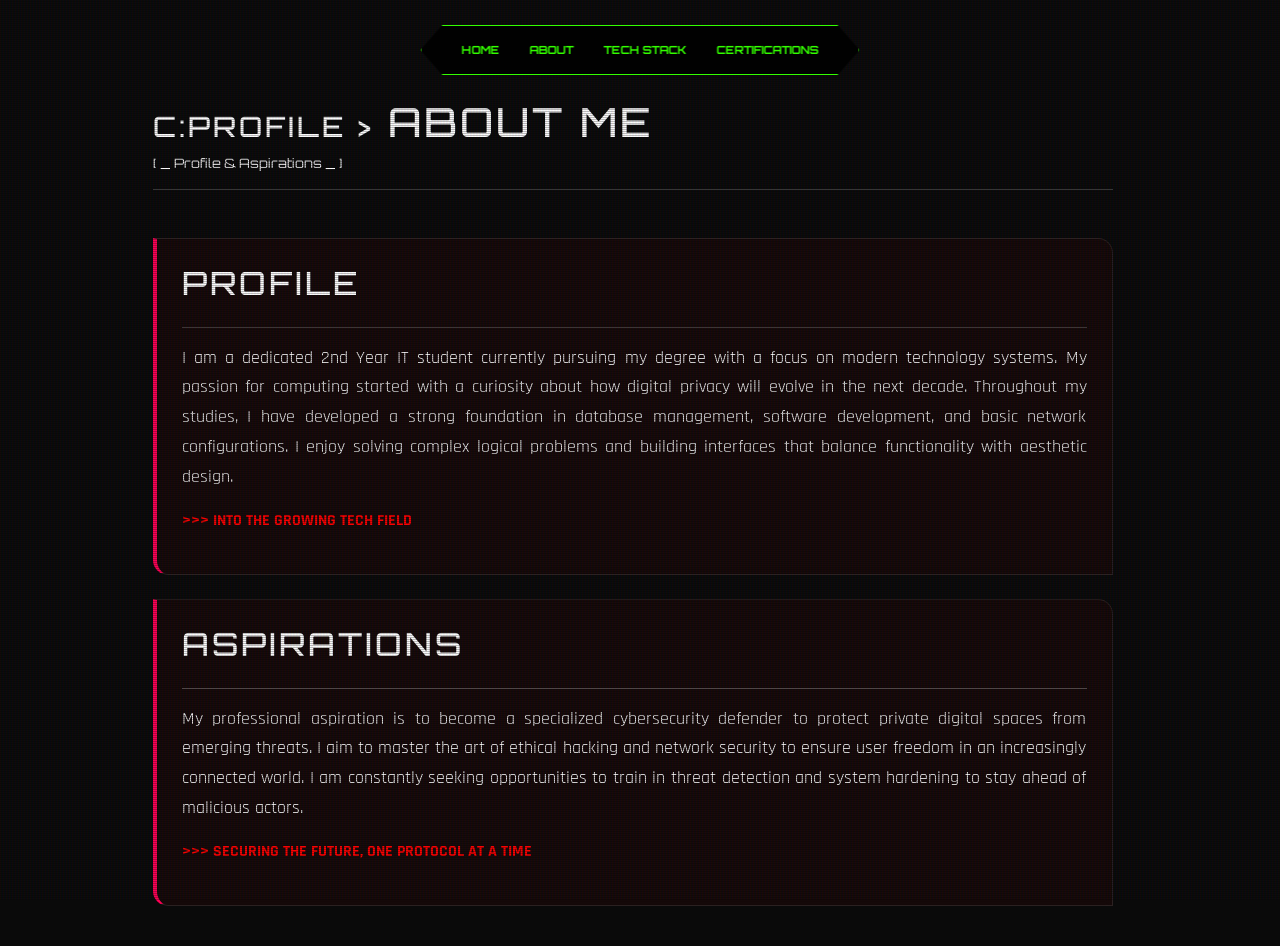
<file: about.html>
<!DOCTYPE html>
<html lang="en">

<head>
    <meta charset="UTF-8">
    <meta name="viewport" content="width=device-width, initial-scale=1.0">
    <title>About Me | Cyril John Paul Larga</title>

    <link
        href="https://fonts.googleapis.com/css2?family=Orbitron:wght@400;700&family=Rajdhani:wght@300;500;700&display=swap"
        rel="stylesheet">

    <link href="https://cdn.jsdelivr.net/npm/bootstrap@5.3.0/dist/css/bootstrap.min.css" rel="stylesheet">
    <link rel="stylesheet" href="style.css">
</head>

<body>

    <nav class="hud-nav">
        <ul>
            <li><a href="index.html">HOME</a></li>
            <li><a href="about.html">ABOUT</a></li>
            <li><a href="techstack.html">TECH STACK</a></li>
            <li><a href="certifications.html">CERTIFICATIONS</a></li>
        </ul>
    </nav>

    <div class="container mt-5 pt-5" >
        <header class="section-divider mb-5 text-center text-md-start" style="margin-top: -100px;">
            <h1 style="color: #00ff9f;"><span style="color: #444; font-size: 0.7em;">C:PROFILE ></span> ABOUT ME</h1>
            <p class="system-status" style="color: #00b3ff; font-family: 'Orbitron'; font-size: 0.8rem;">
                [ _ Profile & Aspirations _ ]
            </p>
            <hr class="cyber-separator">
        </header>

        <div class="card about-card profile-card mb-4" >
            <h2 class="section-header">PROFILE</h2>
            <hr class="card-separator">
            <p class="justified-text">
                I am a dedicated 2nd Year IT student currently pursuing my degree with a focus on modern technology
                systems.
                My passion for computing started with a curiosity about how digital privacy will evolve in the next
                decade.
                Throughout my studies, I have developed a strong foundation in database management, software
                development, and basic network configurations.
                I enjoy solving complex logical problems and building interfaces that balance functionality with
                aesthetic design.
            </p>
            <p style="color: #ff0000 !important; font-weight: bold;" class="accent-text">
                >>> INTO THE GROWING TECH FIELD
            </p>
        </div>

        <div class="card about-card profile-card">
            <h2 class="section-header">ASPIRATIONS</h2>
            <hr class="card-separator">
            <p class="justified-text">
                My professional aspiration is to become a specialized cybersecurity defender to protect private digital
                spaces from emerging threats.
                I aim to master the art of ethical hacking and network security to ensure user freedom in an
                increasingly connected world.
                I am constantly seeking opportunities to train in threat detection and system hardening to stay ahead of
                malicious actors.
            </p>
            <p style="color: #ff0000 !important; font-weight: bold;" class="accent-text">
                >>> SECURING THE FUTURE, ONE PROTOCOL AT A TIME
            </p>
</body>

</html>
</file>
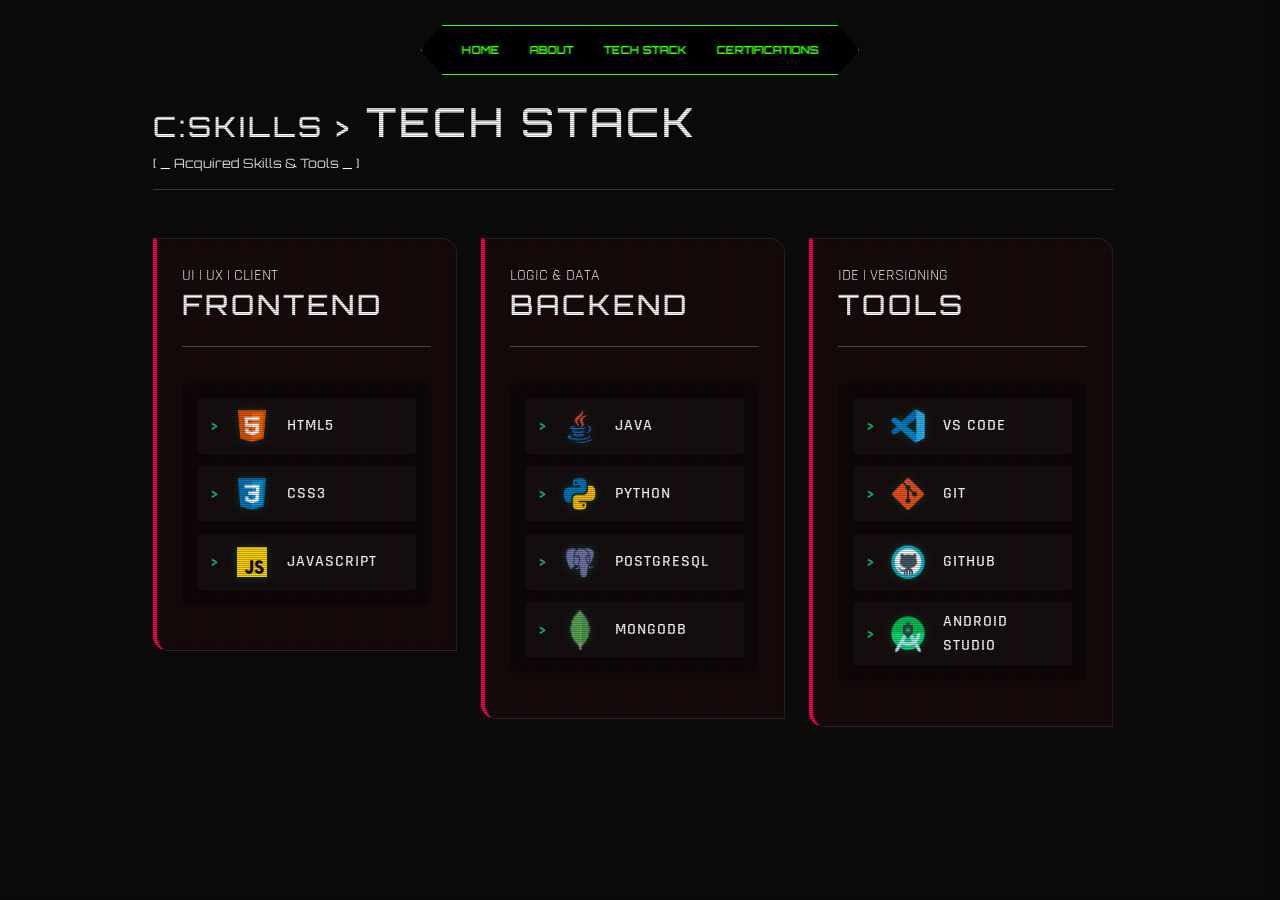
<file: techstack.html>
<!DOCTYPE html>
<html lang="en">

<head>
    <meta charset="UTF-8">
    <meta name="viewport" content="width=device-width, initial-scale=1.0">
    <title>Tech Stack | Cyril John Paul Larga</title>

    <link
        href="https://fonts.googleapis.com/css2?family=Orbitron:wght@400;700&family=Rajdhani:wght@500;600&display=swap"
        rel="stylesheet">

    <link href="https://cdn.jsdelivr.net/npm/bootstrap@5.3.0/dist/css/bootstrap.min.css" rel="stylesheet">
    <link rel="stylesheet" href="style.css">
</head>

<body>

    <nav class="hud-nav">
        <ul>
            <li><a href="index.html">HOME</a></li>
            <li><a href="about.html">ABOUT</a></li>
            <li><a href="techstack.html">TECH STACK</a></li>
            <li><a href="certifications.html">CERTIFICATIONS</a></li>
        </ul>
    </nav>

    <div class="container mt-5 pt-5" >
        <header class="section-divider mb-5 text-center text-md-start" style="margin-top: -100px;">
            <h1 style="color: #00ff9f;"><span style="color: #444; font-size: 0.7em;">C:SKILLS ></span> TECH STACK</h1>
            <p class="system-status" style="color: #00b3ff; font-family: 'Orbitron'; font-size: 0.8rem;">
                [ _ Acquired Skills & Tools _ ]
            </p>
            <hr class="cyber-separator">
        </header>

        <div class="row g-4 mb-5">
            <div class="col-12 col-md-6 col-lg-4">
                <div class="card tech-card frontend-theme">
                    <div class="node-header">UI | UX | CLIENT</div>
                    <h3>Frontend</h3>
                    <hr class="card-separator">
                    <div class="logo-box">
                        <div class="tech-item">
                            <img src="images/tech-stack/html-logo.png" alt="HTML5" class="tech-logo">
                            <span>HTML5</span>
                        </div>
                        <div class="tech-item">
                            <img src="images/tech-stack/css-logo.png" alt="CSS3" class="tech-logo">
                            <span>CSS3</span>
                        </div>
                        <div class="tech-item">
                            <img src="images/tech-stack/javascript-logo.png" alt="JavaScript" class="tech-logo">
                            <span>JavaScript</span>
                        </div>
                    </div>
                </div>
            </div>

            <div class="col-12 col-md-6 col-lg-4">
                <div class="card tech-card backend-theme">
                    <div class="node-header">LOGIC & DATA</div>
                    <h3>Backend</h3>
                    <hr class="card-separator">
                    <div class="logo-box">
                        <div class="tech-item">
                            <img src="images/tech-stack/java-logo.png" alt="Java" class="tech-logo">
                            <span>Java</span>
                        </div>
                        <div class="tech-item">
                            <img src="images/tech-stack/python-logo.png" alt="Python" class="tech-logo">
                            <span>Python</span>
                        </div>
                        <div class="tech-item">
                            <img src="images/tech-stack/postgre-logo.png" alt="PostgreSQL" class="tech-logo">
                            <span>PostgreSQL</span>
                        </div>
                        <div class="tech-item">
                            <img src="images/tech-stack/mongodb-logo.png" alt="MongoDB" class="tech-logo">
                            <span>MongoDB</span>
                        </div>
                    </div>
                </div>
            </div>

            <div class="col-12 col-md-6 col-lg-4">
                <div class="card tech-card database-theme">
                    <div class="node-header">IDE | VERSIONING</div>
                    <h3>Tools</h3>
                    <hr class="card-separator">
                    <div class="logo-box">
                        <div class="tech-item">
                            <img src="images/tech-stack/vscode-logo.png" alt="VS Code" class="tech-logo">
                            <span>VS Code</span>
                        </div>
                        <div class="tech-item">
                            <img src="images/tech-stack/git-logo.png" alt="Git" class="tech-logo">
                            <span>Git</span>
                        </div>
                        <div class="tech-item">
                            <img src="images/tech-stack/github-logo.png" alt="GitHub" class="tech-logo">
                            <span>GitHub</span>
                        </div>
                        <div class="tech-item">
                            <img src="images/tech-stack/android-studio-logo.png" alt="Android Studio" class="tech-logo">
                            <span>Android Studio</span>
                        </div>
                    </div>
                </div>
            </div>
</body>

</html>
</file>
<file: style.css>
@import url('https://fonts.googleapis.com/css2?family=Orbitron:wght@400;700&family=Rajdhani:wght@300;500;700&display=swap');

html {
    overflow-y: scroll;
    scrollbar-gutter: stable;
}

* {
    margin: 0;
    padding: 0;
    box-sizing: border-box;
}

body {
    background-color: #0a0a0a;
    overflow-x: hidden;
    font-family: 'Rajdhani', sans-serif;
    color: #ffffff !important;
}

h1,
h2,
h3,
h4,
p,
span,
li,
div,
a {
    color: #ffffff !important;
}

body::before {
    content: " ";
    display: block;
    position: fixed;
    top: 0;
    left: 0;
    bottom: 0;
    right: 0;
    background: linear-gradient(rgba(18, 16, 16, 0) 50%, rgba(0, 0, 0, 0.25) 50%),
        linear-gradient(90deg, rgba(255, 0, 0, 0.06), rgba(0, 255, 0, 0.02), rgba(0, 0, 255, 0.06));
    z-index: 9999;
    pointer-events: none;
    background-size: 100% 2px, 3px 100%;
}


.hud-nav {
    position: fixed;
    top: 25px;
    left: 50%;
    transform: translateX(-50%);
    z-index: 10000;
    background: rgba(0, 0, 0, 0.85);
    backdrop-filter: blur(12px);
    border: 1px solid #33ff00;
    padding: 12px 40px;
    clip-path: polygon(5% 0%, 95% 0%, 100% 50%, 95% 100%, 5% 100%, 0% 50%);
    transition: all 0.4s ease;
    width: auto;
    white-space: nowrap;
}

.hud-nav:hover {
    border-color: #ff0055;
    box-shadow: 0 0 20px rgba(255, 0, 85, 0.4);
}

.hud-nav ul {
    display: flex;
    gap: 30px;
    margin: 0;
    padding: 0;
    list-style: none;
}

.hud-nav a {
    color: #33ff00 !important;
    text-decoration: none;
    font-family: 'Orbitron', sans-serif;
    font-size: 0.7rem;
    font-weight: 700;
    text-transform: uppercase;
}


.main-content,
.container {
    padding-top: 150px !important;
    max-width: 1000px;
    margin: 0 auto;
    display: block;
}

.twitter-card {
    width: 100%;
    max-width: 850px;
    background: rgba(20, 20, 20, 0.9);
    border: 1px solid rgba(255, 255, 255, 0.1);
    border-radius: 20px;
    overflow: hidden;
    position: relative;
}

.cover-wrapper {
    position: relative;
    height: 220px;
}

.cyber-banner {
    height: 100%;
    background: #000;
    border-bottom: 2px solid #33ff00;
    position: relative;
    overflow: hidden;
}

.banner-grid {
    width: 100%;
    height: 100%;
    background-image: radial-gradient(rgba(51, 255, 0, 0.2) 1px, transparent 0);
    background-size: 25px 25px;
    position: absolute;
    top: 0;
    z-index: 1;
}


.avatar-wrapper {
    position: absolute;
    bottom: -60px;
    left: 40px;
    z-index: 10;
}

.profile-avatar {
    width: 140px;
    height: 140px;
    border-radius: 50%;
    border: 6px solid #0a0a0a;
    object-fit: cover;
    box-shadow: 0 0 20px rgba(51, 255, 0, 0.3);

    animation: avatar-pulse 3s linear infinite;
}

@keyframes avatar-pulse {

    0%,
    85%,
    100% {
        filter: brightness(1);
        box-shadow: 0 0 20px rgba(51, 255, 0, 0.3);
    }

    92% {
        filter: brightness(1.3);
        box-shadow: 0 0 40px #33ff00;
    }
}

.profile-details {
    padding: 80px 40px 40px;
}

.glitch-text {
    font-family: 'Orbitron', sans-serif;
    color: #33ff00 !important;
    font-size: 2rem;
    margin: 0;
}

.tagline {
    color: #ff0055 !important;
    font-weight: 700;
    margin: 5px 0;
}


.container {
    max-width: 1000px;
    margin: 0 auto;
    padding: 150px 20px 20px 20px;
}

.card,
.about-card,
.tech-card,
.skill-group {
    background: rgba(255, 0, 0, 0.048) !important;
    border: 1px solid rgba(255, 255, 255, 0.1) !important;
    border-left: 4px solid #ff0055 !important;
    padding: 25px;
    border-radius: 0 15px 0 15px !important;
    backdrop-filter: blur(5px);
    margin-bottom: 20px;
    transition: all 0.4s cubic-bezier(0.175, 0.885, 0.32, 1.275);
}

.card:hover,
.about-card:hover,
.tech-card:hover {
    transform: translateY(-8px);
    border-color: #00ff9f !important;
    background: rgba(0, 255, 159, 0.1) !important;
    box-shadow: 0 0 25px rgba(0, 255, 159, 0.2);
    border-left: 4px solid #00ff9f !important;
}

.logo-box {
    display: flex;
    flex-direction: column;
    gap: 12px;
    margin: 20px 0;
    background: rgba(0, 0, 0, 0.4);
    padding: 15px;
    border-radius: 8px;
}

.tech-item {
    display: flex;
    align-items: center;
    gap: 15px;
    padding: 8px 12px;
    background: rgba(255, 255, 255, 0.03);
    border-radius: 4px;
    transition: all 0.3s ease;
    border-left: 2px solid transparent;
}

.tech-logo {
    height: 25px;
    width: 25px;
    object-fit: contain;
    filter: drop-shadow(0 0 5px rgba(0, 255, 159, 0.2));
}

.tech-item span {
    font-family: 'Rajdhani', sans-serif;
    font-weight: 600;
    font-size: 1rem;
    letter-spacing: 1px;
    text-transform: uppercase;
    color: #fff;
}

.tech-item::before {
    content: '>';
    color: #00ff9f;
    /* Matches your hover green */
    font-family: 'Orbitron', sans-serif;
    font-size: 0.8rem;
    font-weight: bold;
    opacity: 0.8;
}

.tech-logo {
    height: 40px;
    width: 40px;
    object-fit: contain;
}

h1,
h2,
h3 {
    font-family: 'Orbitron', sans-serif;
    text-transform: uppercase;
    letter-spacing: 3px;
}

.justified-text {
    text-align: justify;
    font-size: 1.1rem;
    line-height: 1.7;
}

.tech-list-vertical {
    list-style: none;
    padding: 0;
    margin: 15px 0 0 5px;
    display: flex;
    flex-direction: column;
    gap: 10px;
}

.tech-list-item {
    display: flex;
    align-items: center;
    gap: 15px;
    padding: 6px 10px;
    background: rgba(255, 255, 255, 0.03);
    border-radius: 4px;
    transition: all 0.3s ease;
    border-left: 2px solid transparent;
}

.tech-list-item::before {
    content: '>';
    color: #33ff00;
    font-family: 'Orbitron', sans-serif;
    font-size: 0.7rem;
    font-weight: bold;
    opacity: 0.6;
}


.tech-list-item:hover {
    background: rgba(51, 255, 0, 0.08);
    border-left: 2px solid #33ff00;
    transform: translateX(8px);
}


.tech-logo-small {
    height: 22px;
    width: 22px;
    object-fit: contain;
    filter: drop-shadow(0 0 5px rgba(51, 255, 0, 0.2));
}

.tech-list-item span {
    font-family: 'Rajdhani', sans-serif;
    font-weight: 600;
    font-size: 1rem;
    letter-spacing: 1px;
    text-transform: uppercase;
}

@media screen and (max-width: 768px) {
    .hud-nav {
        width: 95%;
        clip-path: none;
        border-radius: 20px;
        padding: 10px 20px;
    }

    .hud-nav ul {
        gap: 15px;
    }

    .justified-text {
        text-align: left !important;
    }

    header.section-divider {
        text-align: left !important;
    }

    .container {
        padding-left: 20px;
        padding-right: 20px;
    }
}

.cyber-popup {

    background: rgba(10, 10, 10, 0.7) !important;


    backdrop-filter: blur(15px) saturate(180%) !important;
    -webkit-backdrop-filter: blur(15px) saturate(180%) !important;

    border: 2px solid #33ff00 !important;
    border-radius: 0 !important;


    box-shadow: 0 0 40px rgba(51, 255, 0, 0.15),
        inset 0 0 20px rgba(51, 255, 0, 0.1) !important;
}


.swal2-icon.swal2-success {
    background: transparent !important;
    border-color: rgba(51, 255, 0, 0.8) !important;
}


.cyber-title {
    font-family: 'Orbitron', sans-serif !important;
    color: #33ff00 !important;
    text-shadow: 0 0 15px rgba(51, 255, 0, 1) !important;
    letter-spacing: 5px;
}


.cyber-content {
    font-family: 'Rajdhani', sans-serif !important;
    font-weight: 700;
    color: #ffffff !important;
    letter-spacing: 2px;
}


.swal2-icon.swal2-success {
    border-color: #33ff00 !important;
}

.swal2-icon.swal2-success [class^='swal2-success-line'] {
    background-color: #33ff00 !important;
}

.swal2-icon.swal2-success .swal2-success-ring {
    border: .25em solid rgba(51, 255, 0, 0.3) !important;
}


.cyber-btn {
    background: transparent !important;
    border: 1px solid #ff0055 !important;
    border-radius: 0 !important;
    color: #ff0055 !important;
    font-family: 'Orbitron', sans-serif !important;
    font-size: 0.8rem !important;
    padding: 15px 40px !important;
    box-shadow: 4px 4px 0px #33ff00 !important;
    transition: all 0.2s ease;
}

.cyber-btn:hover {
    background: #ff0055 !important;
    color: white !important;
    box-shadow: 0 0 20px #ff0055 !important;
    transform: translate(2px, 2px);
}

/*Additional code for certification*/

.cert-image {
    width: 100%;
    border-radius: 8px;
    cursor: pointer;
    border: 1px solid rgba(255, 255, 255, 0.1);
    margin-bottom: 15px;
    transition: 0.3s;
}

.cert-image:hover {
    filter: brightness(1.2);
    border-color: #00ff9f;
}

.verification-link {
    font-family: 'Orbitron', sans-serif;
    font-size: 0.7rem;
    color: #00ff9f !important;
    text-decoration: none;
    letter-spacing: 1px;
    display: block;
    margin-top: 10px;
    text-transform: uppercase;
}

.verification-link:hover {
    color: #ff0055 !important;
    text-shadow: 0 0 10px #ff0055;
}


.cert-card {
    display: flex;
    flex-direction: column;
    align-items: center;
    justify-content: center;
}

.cyber-popup-large {
    background: rgba(10, 10, 10, 0.95) !important;
    backdrop-filter: blur(15px) !important;
    border: 2px solid #33ff00 !important;
    border-radius: 0 !important;
    box-shadow: 0 0 50px rgba(51, 255, 0, 0.3) !important;
    max-width: 600px !important;
    width: 90% !important;
    max-height: 85vh !important;
    overflow-y: auto !important;
    margin-top: 80px !important;
    padding: 20px !important;
}

.swal2-image {
    max-width: 100% !important;
    margin: 15px auto !important;
    height: auto !important;
    border: 1px solid rgba(255, 255, 255, 0.1);
    box-shadow: 0 0 20px rgba(0, 0, 0, 0.8);
    border-radius: 4px;
}

.swal2-close {
    color: #33ff00 !important;
    outline: none !important;
    box-shadow: none !important;
}

.swal2-close:hover {
    color: #ff0055 !important;
}

/*Left align*/
.justified-text {
    text-align: justify;
}
@media (max-width: 768px) {
    .justified-text {
        text-align: left !important;
    }
}
</file>
